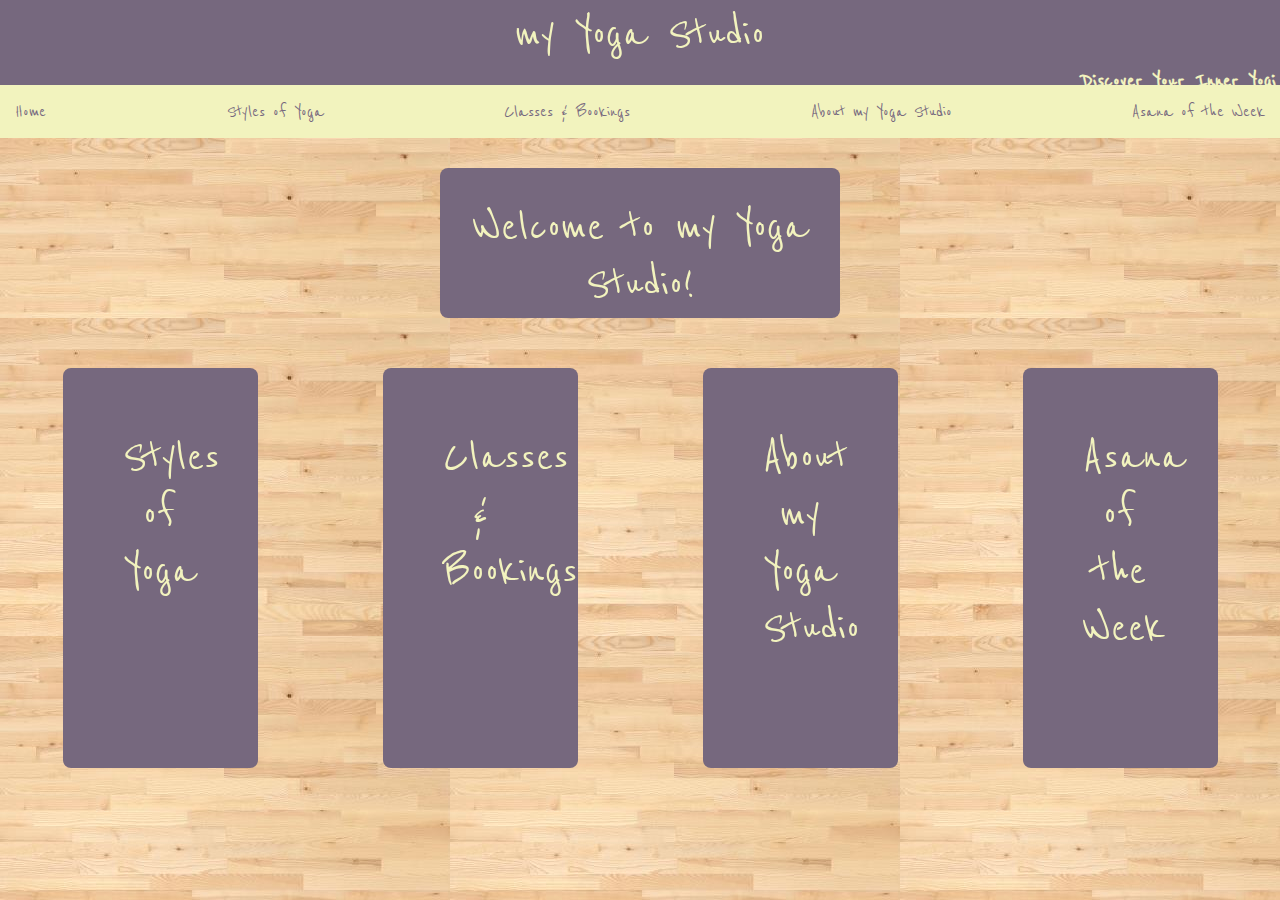
<file: Index.html>
<!DOCTYPE html>

<html lang="en">


<head>
  <meta charset="UTF-8">
  <meta name="viewport" content="width=device-width, initial-scale=1.0">
  <meta http-equiv="X-UA-Compatible" content="ie=edge">
  <title>myYogaStudio</title>
  <link rel="stylesheet" href="styles.css">
</head>



<header>

    <div id = "topdiv">

        <p>my Yoga Studio</p>
    
        <h2>Discover Your Inner Yogi   </h2>
    
    </div>     

    <nav id = links> 

        <UL id = options>

            <li><a href="myyogastudio.html">Home</a></li>
            <li><a href="yogastyles.html">Styles of Yoga</a></li>
            <li><a href="classesbookings.html">Classes & Bookings</a></li>
            <li><a href="about.html">About my Yoga Studio</a></li>
            <li><a href="asana.html">Asana of the Week</a></li>
        </UL>

     </nav>
    

</header>


<body>

   
    <div id = topmat>


     <div id = "YogaMat1">Welcome to my Yoga Studio!</div>

    
    </div>


 <section>
        
        <div class = "mats"˙><a Class = "matlinks" href="yogastyles.html">Styles of Yoga</a></div>
        <div Class = "mats"><a Class = "matlinks" href="classesbookings.html">Classes & Bookings</a></div>
        <div Class = "mats"><a Class = "matlinks" href="Users/sharondocherty/development/projectA/about.html">About my Yoga Studio</a></div>
        <div Class = "mats" ><a Class = "matlinks" href="Users/sharondocherty/development/projectA/asana.html">Asana of the Week</a></div>
 </section>
            
            
            

</body>


</HTML>
</file>
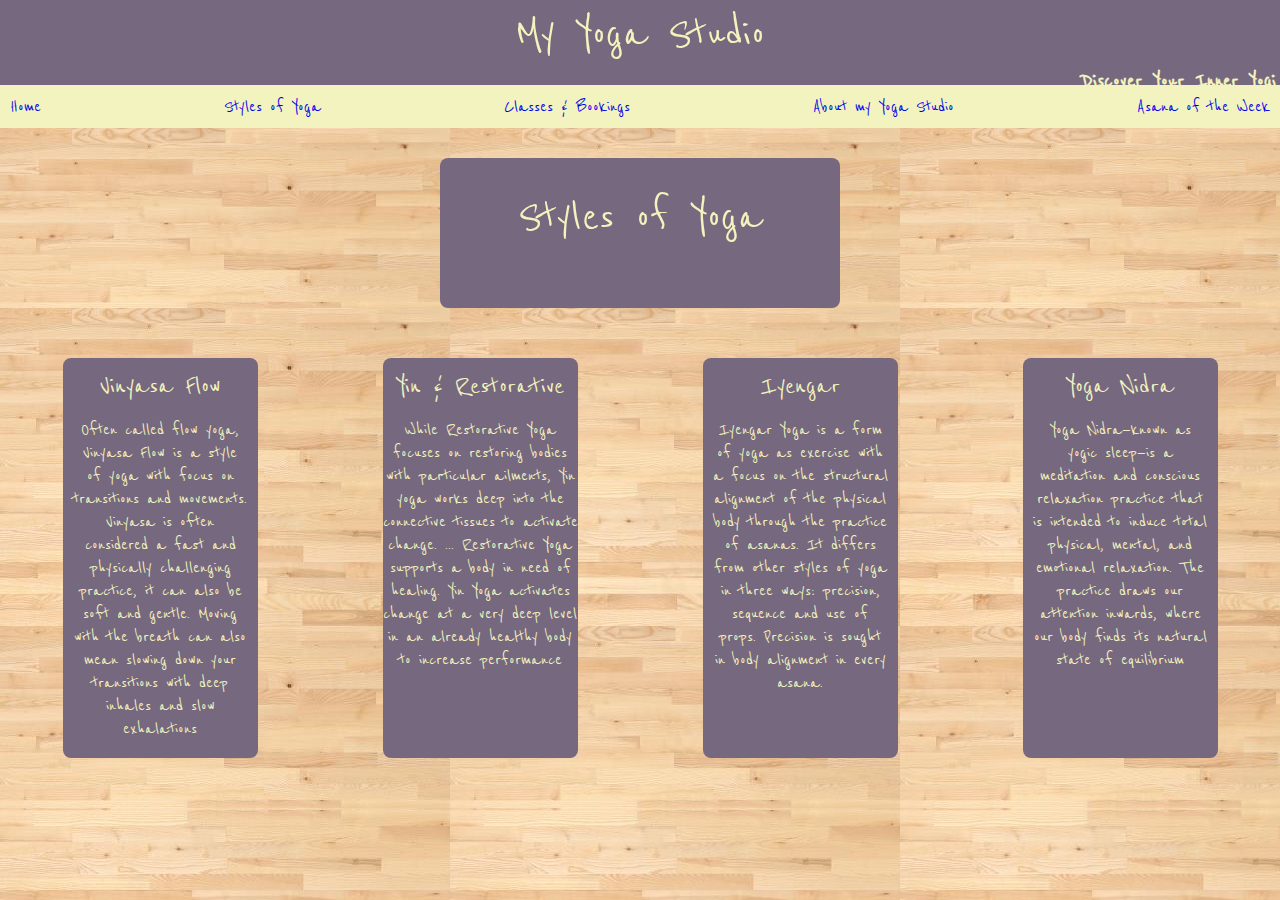
<file: yogastyles.html>
<!DOCTYPE html>

<html lang="en">


<head>
  <meta charset="UTF-8">
  <meta name="viewport" content="width=device-width, initial-scale=1.0">
  <meta http-equiv="X-UA-Compatible" content="ie=edge">
  <title>MyYogaStudio</title>
  <link rel="stylesheet" href="yogastyles.css">
</head>



<header>

    <div id = "topdiv">

        <p>My Yoga Studio</p>
    
        <h2>Discover Your Inner Yogi   </h2>
    
    </div>     

    <nav id = links> 

        <UL id = options>

            <li><a href="myyogastudio.html">Home</a></li>
            <li><a href="yogastyles.html">Styles of Yoga</a></li>
            <li><a href="classesbookings.html">Classes & Bookings</a></li>
            <li><a href="about.html">About my Yoga Studio</a></li>
            <li><a href="asana.html">Asana of the Week</a></li>
        </UL>

     </nav>
    

</header>

<body>

   
    <div id = topmat>


     <div id = "YogaMat1">Styles of Yoga</div>

    
    </div>


 <section>
        
        <div id="mat1">Vinyasa Flow
            <p Class = "styles">Often called flow yoga, Vinyasa Flow is a style of yoga with focus on transitions and movements. 
                Vinyasa is often considered a fast and physically challenging practice, it can also be soft and gentle. 
                Moving with the breath can also mean slowing down your transitions with deep inhales and slow exhalations</p>
        </div>
        <div id="mat2">Yin & Restorative
            <p Class = "styles">While Restorative Yoga focuses on restoring bodies with particular ailments, 
                Yin yoga works deep into the connective tissues to activate change. ... 
                Restorative Yoga supports a body in need of healing. 
                Yin Yoga activates change at a very deep level in an already healthy body to increase performance</p>
        </div>
        <div id="mat3">Iyengar
             <p Class = "styles">Iyengar Yoga is a form of yoga as exercise with a focus on the structural alignment of the physical body 
            through the practice of asanas. It differs from other styles of yoga in three ways: precision, sequence and use of props.
             Precision is sought in body alignment in every asana.</p></div>
        <div id="mat4">Yoga Nidra<p Class = "styles">Yoga Nidra—known as yogic sleep—is a meditation and conscious relaxation practice that is intended to induce
             total physical, mental, and emotional relaxation. The practice draws our attention inwards, where our body finds its natural state of equilibrium 
            </p></div>
 </section>
            
            
            

</body>




</html>
</file>
<file: styles.css>
@import url('https://fonts.googleapis.com/css2?family=Reenie+Beanie&display=swap');



*
{margin: 0;
  padding: 0;
  box-sizing: border-box;
  background-image: url(floor.jpg);
}



  #topdiv {
    height: 85px;
    background-image: none;
    background-color: #76687E;
    color: #f2f3be;
    margin: none;
    align-items: center;
    justify-content: center;

}

  p {
    display: flex;
    margin: 0%;
    padding-top:  5px;
    background-image:none;
    justify-content: center;
    align-items: center;
    font-family: 'Reenie Beanie', cursive;
    text-align: center;
    font-size: 50px;
  
 }

  h2
    {background-image: none;
    justify-content: flex-end;
    margin: 0%;
    padding: 4px;
    font-family: 'Reenie Beanie', cursive;
    text-align: end;*
    font-size: 35px;
  
}

#links
{ 
    position:relative;
    width: auto;
    background-color:#f2f3be;
    justify-content: space-around;
    background-image: none;
    align-items: stretch;
    margin: auto;
    font-family: 'Reenie Beanie', cursive;
    padding: 15px;

  }

  #options {
    display: flex;
    background-image: none;
    background-color:#f2f3be;
    list-style-type: none;
    justify-content: space-between;
    margin: auto;
    width: auto;
  }
  li {
    background-image: none;
    background-color:#f2f3be;
    text-decoration: none;
  }

  a {
    background-image: none;
    background-color:#f2f3be;
    text-decoration: none;
    font-size: 20px;
    color: #76687E;
  }


  body{

    margin: 0mm;
    padding:
    background-image:none
    }

  #topmat {
      lign-items: center;
      justify-content: center;
      display: flex;
      flex-direction: row;
      font-family: 'Reenie Beanie', cursive;
    }

#YogaMat1{
      box-sizing: border-box;
      border-radius: 8px;
      height: 150px;
      width: 400px;
      background-image: none;
      background-color:#76687E;
      color: #f2f3be;
      position: relative;
      margin-top: 30px;
      align-items: center;
      justify-content: center;
      text-align: center;
      font-size: 50px;
      padding: 30px;
}

section {
      box-sizing: border-box;
      display: flex;
      flex-direction: row;
      margin: 0%;
      padding: 0px;
      height: 500px;
      width: auto;
      align-items: center;
      justify-content: space-around;
      font-family: 'Reenie Beanie', cursive;
    }

.mats {
    border-radius: 8px;
    height: 400px;
    width: 195px;
    background-image: none;
    background-color:#76687E;
    color: #f2f3be;
    text-align: center;
    font-size: 50px;
    justify-content:center;
    padding: 60px;


}

.matlinks {
    background-image: none;
    text-decoration: none;
    background-color:#76687E;
    color:#f2f3be;
    font-size: 50px;}
    
  .matlinks:hover {
    color: rgb(6, 6, 131)}
</file>
<file: yogastyles.css>
@import url('https://fonts.googleapis.com/css2?family=Reenie+Beanie&display=swap');



*
{ 
    margin: 0;
    padding: 0;
    box-sizing: border-box;
    background-image: url(floor.jpg);
}



  #topdiv
  {
    height: 85px;
    background-image: none;
    background-color: #76687E;
    color: #f2f3be;
    margin: none;
    align-items: center;
    justify-content: center;

}

  p {
    display: flex;
    margin: 0%;
    padding-top:  5px;
    background-image:none;
    justify-content: center;
    align-items: center;
    font-family: 'Reenie Beanie', cursive;
    text-align: center;
    font-size: 50px;
  
 }

  h2
  {
    background-image: none;
    justify-content: flex-end;
    margin: 0%;
    padding: 4px;
    font-family: 'Reenie Beanie', cursive;
    text-align: end;*
    font-size: 35px;
  
}

#links
{ 
    position:relative;
    width: auto;
    background-color:#f2f3be;
    justify-content: space-around;
    background-image: none;
    align-items: stretch;
    margin: auto;
    font-family: 'Reenie Beanie', cursive;
    padding: 10px;

  }

  #options {
    display: flex;
    background-image: none;
    background-color:#f2f3be;
    list-style-type: none;
    justify-content: space-between;
    margin: auto;
    width: auto;
  }
  li {
    background-image: none;
    background-color:#f2f3be;
    text-decoration: none;
  }

  a {
    background-image: none;
    background-color:#f2f3be;
    text-decoration: none;
    font-size: 20px;
  }



  body{

    margin: 0mm;
    padding:
    background-image:none
    }

#topmat {
    align-items: center;
    justify-content: center;
    display: flex;
    flex-direction: row;
    font-family: 'Reenie Beanie', cursive;
}

#YogaMat1{
    box-sizing: border-box;
    border-radius: 8px;
    height: 150px;
    width: 400px;
    background-image: none;
    background-color:#76687E;
    color: #f2f3be;
    position: relative;
    margin-top: 30px;
    align-items: center;
    justify-content: center;
    text-align: center;
    font-size: 50px;
    padding: 30px;
}

section {
    box-sizing: border-box;
    display: flex;
    flex-direction: row;
    margin: 0%;
    padding: 0px;
    height: 500px;
    width: auto;
    align-items: center;
    justify-content: space-around;
    font-family: 'Reenie Beanie', cursive;
}

#mat1 {
  border-radius: 8px;
  height: 400px;
  width: 195px;
  background-image: none;
  background-color:#76687E;
  color: #f2f3be;
  text-align: center;
  font-size: 30px;
  justify-content:top;
  padding: 10px;

}

#mat2 {
  border-radius: 8px;
  height: 400px;
  width: 195px;
  background-image: none;
  background-color:#76687E;
  color: #f2f3be;
  text-align: center;
  font-size: 30px;
  justify-content:top;
  padding-top: 10px;

}

#mat3 {
  border-radius: 8px;
  height: 400px;
  width: 195px;
  background-image: none;
  background-color:#76687E;
  color:#f2f3be;
  text-align: center;
  font-size: 30px;
  justify-content:top;
  padding: 10px;

}

#mat4 {
  border-radius: 8px;
  height: 400px;
  width: 195px;
  background-image: none;
  background-color:#76687E;
  color: #f2f3be;
  text-align: center;
  font-size: 30px;
  justify-content:top;
  padding: 10px;

}

.styles {
    font-size: 20px;
    padding-top: 15px;}
</file>
